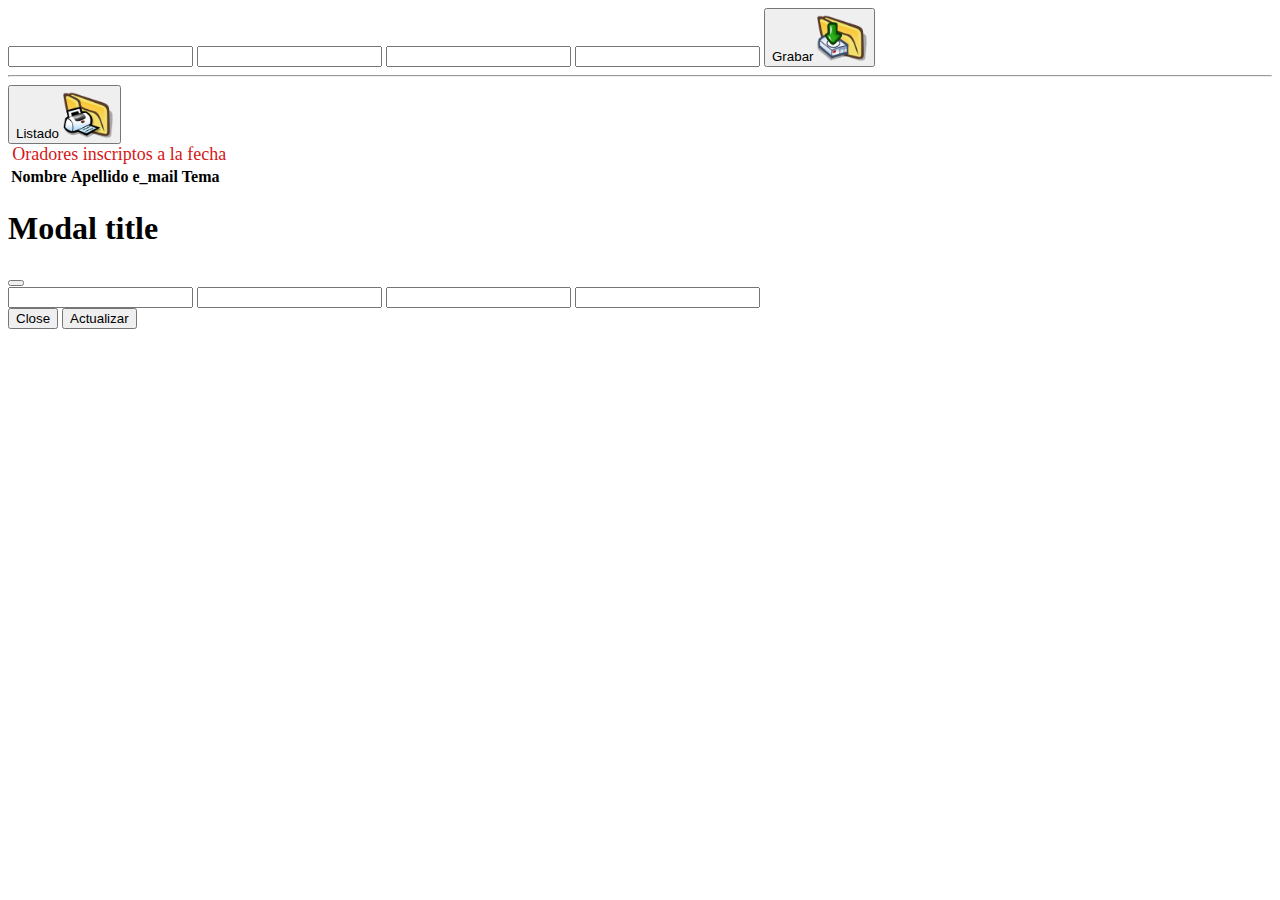
<file: index.html>
<!DOCTYPE html>
<html lang="en">
<head>
    <meta charset="UTF-8">
    <meta name="viewport" content="width=device-width, initial-scale=1.0">
    <title>Document</title>
    
    <link href="https://cdn.jsdelivr.net/npm/bootstrap@5.3.2/dist/css/bootstrap.min.css" rel="stylesheet" integrity="sha384-T3c6CoIi6uLrA9TneNEoa7RxnatzjcDSCmG1MXxSR1GAsXEV/Dwwykc2MPK8M2HN" crossorigin="anonymous">
    <link rel="stylesheet" href="Oradores.css">
</head>
<body>
    <form>
        <input id="nombre">
        <input id="apellido">
        <input id="mail">
        <input id="tema">
         <!-- <button id="btnGrabar" type="button">Grabar</button>  -->
        <button id="btnGrabar" type="button" class="btn btn-primary" data-bs-toggle="modal">
            Grabar
            <img src="iconoGrabar.png" width="50px">
        </button>
        <!-- <button id="btnRsm"  type="button">Resumen</button> 
        iconos de  https://www.iconarchive.com/show/gartoon-places-icons-by-gartoon-team/folder-downloads-icon.html
        -->
          
    </form>
<hr/>
<button id="btnListado">Listado
    <img src="iconoListado.png" width="50px">
</button>

<table class="table table-striped  align-bottom">
    <caption style="font-size:large; color: #d41717;">Oradores inscriptos a la fecha</caption>
    <thead>
        <tr class="table-primary">
            <!--<th scope="col">ID</th>-->
            <th scope="col">Nombre</th>
            <th scope="col">Apellido</th>
            <th scope="col">e_mail</th>
            <th scope="col">Tema</th>
            <th scope="col"></th>
            <th scope="col"></th>
        </tr>
        <tbody id="usersRows"></tbody>
    </thead>


</table>

<div id="usersRows"></div> 
<!-- Modal -->
<div class="modal fade" id="exampleModal" tabindex="-1" aria-labelledby="exampleModalLabel" aria-hidden="true">
    <div class="modal-dialog">
      <div class="modal-content">
        <div class="modal-header">
          <h1 class="modal-title fs-5" id="exampleModalLabel">Modal title</h1>
          <button type="button" class="btn-close" data-bs-dismiss="modal" aria-label="Close"></button>
        </div>
        <div class="modal-body">
            <form class="form">
                <input id="nombreActualizar">
                <input id="apellidoActualizar">
                <input id="mailActualizar">
                <input id="temaActualizar">
                <!--<button id="btnGrabar" type="button">Grabar</button> -->
                <!-- <button id="btnRsm"  type="button">Resumen</button> -->
                  
            </form>
          
        </div>
        <div class="modal-footer">
          <button type="button" class="btn btn-secondary" data-bs-dismiss="modal">Close</button>
          <button type="button"  class="btn btn-primary" onClick="actualizarOrador()">Actualizar</button>
        </div>
      </div>
    </div>
  </div>
    <script>
        listarOradores();
        let oradorId;
        let oradores = [];  // array vacio
        let oradorActual;
        const setId=(id) =>{
                oradorId= id;
                //alert(oradorId);
//debugger;
                const orador = oradores.find(o => o.id === id);
                oradorActual = orador;
                
                // devuelve orador si lo encuentra
                //alert(JSON.stringify(orador));

            document.getElementById('nombreActualizar').value =oradorActual.nombre;
            document.getElementById('apellidoActualizar').value =oradorActual.apellido;
            document.getElementById('mailActualizar').value =oradorActual.mail;
            document.getElementById('temaActualizar').value =oradorActual.tema;
        }

        const setOradores = (nuevosOradores) => {
            oradores=nuevosOradores;
            //alert(JSON.stringify(oradores));
        }


        const actualizarOrador = () => {
            //debugger;
            // verifico que exista el orador
            if(!oradorActual) {
                return;
            }
            
            
            const nombre = document.getElementById('nombreActualizar').value;
            const apellido = document.getElementById('apellidoActualizar').value;
            const mail = document.getElementById('mailActualizar').value;
            const tema = document.getElementById('temaActualizar').value;
            const orador = {
                nombre,
                apellido,
                mail,
                tema
            };
            alert("Actualizando"+oradorActual.id);
            
             //  debugger;

            const respuesta = fetch(`http://localhost:8080/web-app1/api/orador/nuevo?id=${oradorActual.id}`,{
                method:'PUT',
                body: JSON.stringify(orador)
        });
        
        respuesta
            .then(response => response.json())
            .then(respuesta =>{
                alert(`Se ha actualizado el Orador id: ${respuesta.id}`);
                //console.log(respuesta)
                //listarOradores();
            })
            .catch(error => console.log(error))
            //listarOradores();
        }

        const eliminarOrador = (id) => {
       // debugger;
        const respuesta = fetch(`http://localhost:8080/web-app1/api/orador/nuevo?id=${id}`,{
            method:'DELETE',
        });
        //debugger;
        //listarOradores();
        respuesta
            .then(response => response)
            .then(respuesta =>{
                alert(`Elimino el orador id: ${id} `);
                //console.log(respuesta)
               // listarOradores();
            })
            .catch(error => console.log(error))
            
        } 


        const nuevoOrador =() => {
          //  debugger;
            const nombre = document.getElementById('nombre').value;
            const apellido = document.getElementById('apellido').value;
            const mail = document.getElementById('mail').value;
            const tema = document.getElementById('tema').value;
            
            const orador = {
                nombre,
                apellido,
                mail,
                tema
            };

            const respuesta = fetch('http://localhost:8080/web-app1/api/orador/nuevo',{
                method:'POST',
                body: JSON.stringify(orador)
        });

        respuesta
            .then(response => response.json())
            .then(respuesta =>{
                alert(`Nuevo orador id: ${respuesta.id}`);
                //console.log(respuesta)
                listarOradores();
            })
            .catch(error => console.log(error))
         }
//***********************************************
         function listarOradores () {
            //debugger;
            const respuesta = fetch('http://localhost:8080/web-app1/api/orador/nuevo');
            // intento resolvr la promesa
            respuesta
            .then(response => response.json())
            .then(oradores => {

                //**** para la edicion
                setOradores(oradores);

                //actualizar el DIV en HTML
                dibujarTabla(oradores);
                
            })
            .catch(error => console.log(error))

        }
        
        function dibujarTabla(data) {
           // debugger;
            const rows = dibujarFilas(data);
            document.getElementById(`usersRows`).innerHTML = rows;
           // document.getElementById('usersRows').innerHTML=rows;
        }


        function dibujarFilas(oradores) {
            //debugger;
            let rows = '';
            
            for(let orador of oradores) {
                console.log(orador) 
                
                rows += ` 
                <tr>
                    <td>${orador.nombre} </td>
                    <td>${orador.apellido} </td>
                    <td>${orador.mail} </td>
                    <td>${orador.tema} </td>
                    <td>
                       <button onClick="eliminarOrador(${orador.id})">
                            Eliminar
                            <img src="iconoTrash.png" width="30px">
                            </button>

                    <!-- </td>
                    <td>-->
                       
                        <!-- Button trigger modal -->
                        <button type="button" class="btn btn-primary" data-bs-toggle="modal" data-bs-target="#exampleModal"  onClick="setId(${orador.id})">
                            Editar
                            <img src="iconoEditar.png" width="30px">
                        </button>

                    </td>

                </tr> `        
                

            }
            
            return rows;
        }
        
        document.getElementById('btnGrabar').addEventListener('click',nuevoOrador);
       /* btnRsm.addEventListener("btnGrabar",nuevoOrador);*/
        document.getElementById('btnListado').addEventListener('click',listarOradores);
        document.getElementById('btnListado').addEventListener('click',listarOradores);
 
 
 </script>
    

    <script src="https://cdn.jsdelivr.net/npm/bootstrap@5.3.2/dist/js/bootstrap.bundle.min.js" integrity="sha384-C6RzsynM9kWDrMNeT87bh95OGNyZPhcTNXj1NW7RuBCsyN/o0jlpcV8Qyq46cDfL" crossorigin="anonymous"></script>
</body>
</html>
</file>
<file: Oradores.css>
.tablef{
    background-color: rgb(200, 242, 201);
    color:#f7f783; 
    height: 20px;
    /*-webkit-text-stroke-width: .1px;
    -webkit-text-stroke-color: #dac2c2;*/
}
</file>
